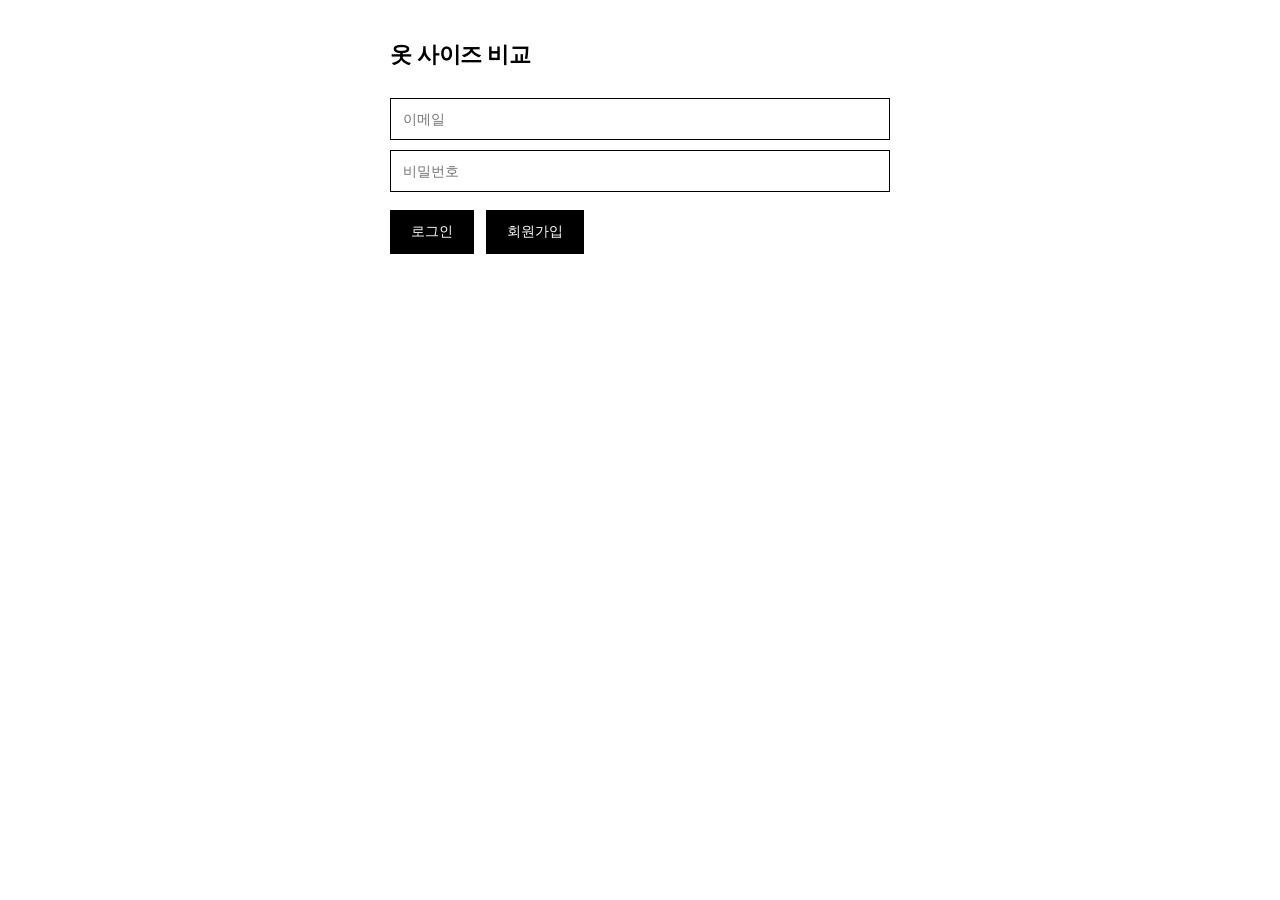
<file: frontend/index.html>
<!DOCTYPE html>
<html lang="ko">
<head>
    <meta charset="UTF-8">
    <title>옷 사이즈 비교</title>
    <link rel="stylesheet" href="style.css">
</head>
<body>

    <h1>옷 사이즈 비교</h1>
    <input type="text" id="email" placeholder="이메일">
    <input type="password" id="password" placeholder="비밀번호">
    <button id="login-btn">로그인</button>
    <button id="signup-btn">회원가입</button>
    <p id="message"></p>
    <script src="app.js"></script>
    
</body>
</html>
</file>
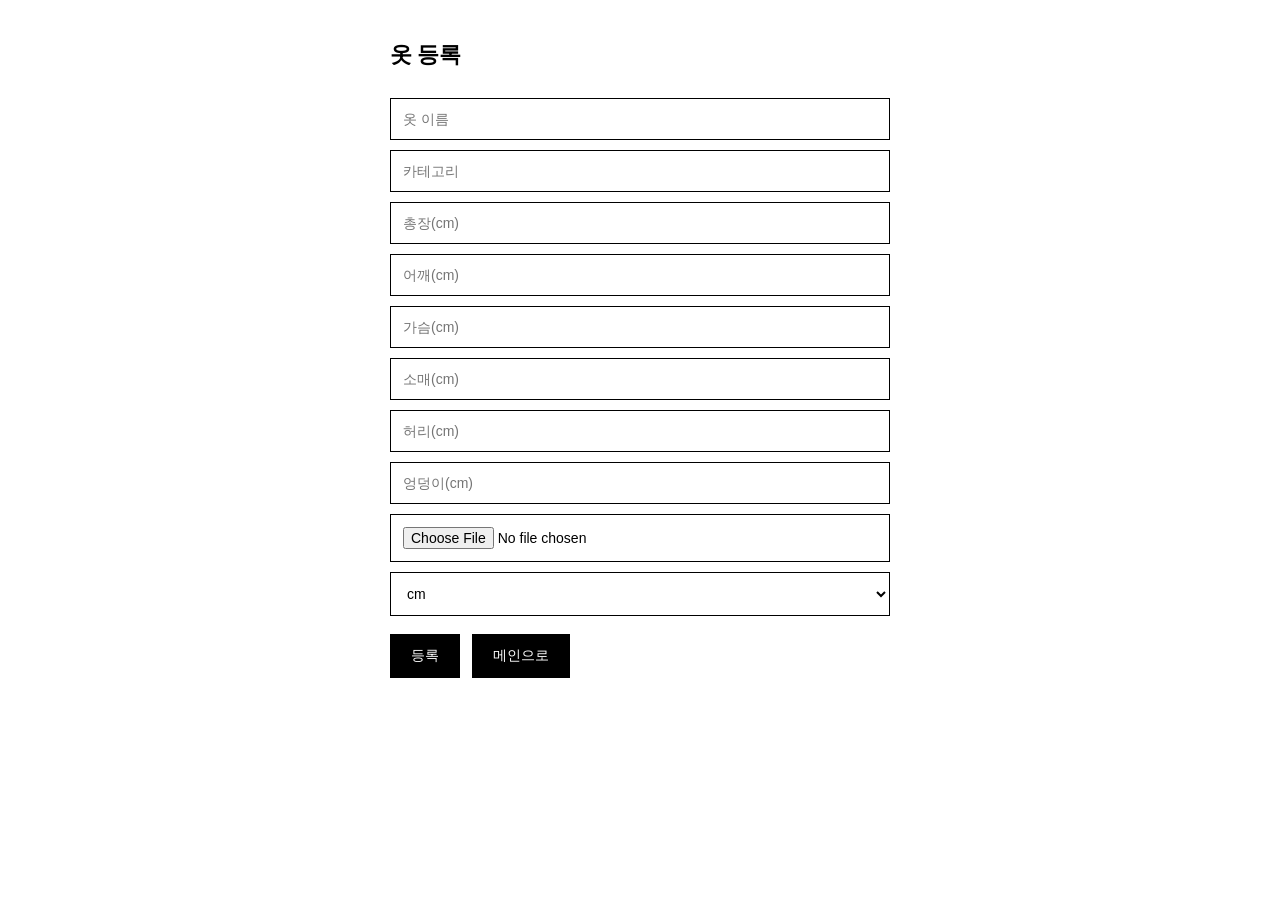
<file: frontend/garments.html>
<!DOCTYPE html>
<html lang="ko">
<head>
    <meta charset="UTF-8">
    <title>옷 등록</title>
    <link rel="stylesheet" href="style.css">
</head>
<body>
    <h1>옷 등록</h1>

    <input type="text" id="name" placeholder="옷 이름">
    <input type="text" id="category" placeholder="카테고리">
    <input type="number" id="total_length_cm" placeholder="총장(cm)">
    <input type="number" id="shoulder_cm" placeholder="어깨(cm)">
    <input type="number" id="chest_cm" placeholder="가슴(cm)">
    <input type="number" id="sleeve_cm" placeholder="소매(cm)">
    <input type="number" id="waist_cm" placeholder="허리(cm)">
    <input type="number" id="hip_cm" placeholder="엉덩이(cm)">

    <input type="file" id="photo" accept="image/*">

    <select id="unit-select">
        <option value="cm">cm</option>
        <option value="inch">inch</option>
    </select>

    <button id="register-btn">등록</button>
    <button id="main-btn">메인으로</button>
    <p id="message"></p>

    <script src="garments.js"></script>


     
</body>
</html>
</file>
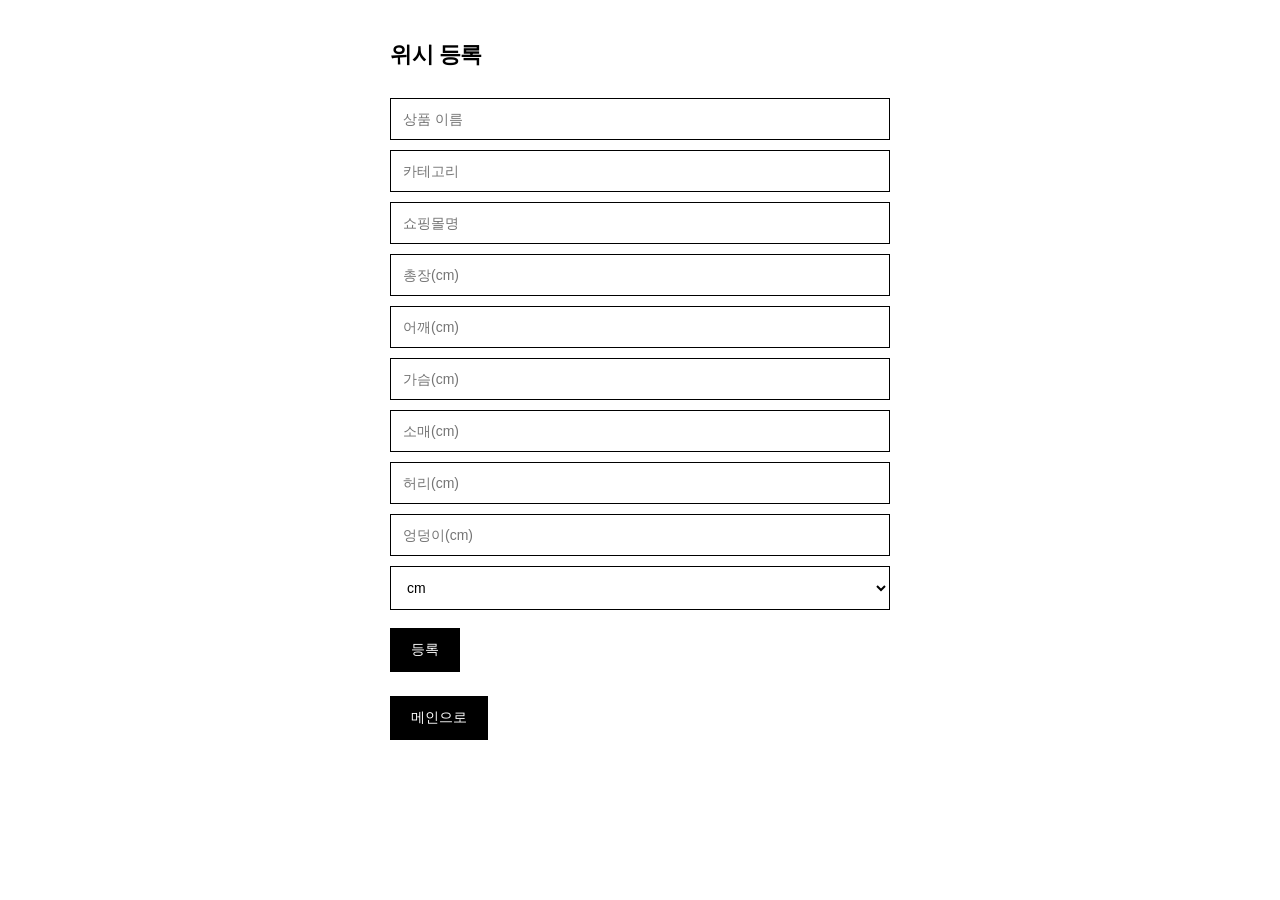
<file: frontend/wishlist.html>
<!DOCTYPE html>
<html lang="ko">
<head>
    <meta charset="UTF-8">
    <title>위시 등록</title>
    <link rel="stylesheet" href="style.css">
</head>
<body>
    <h1>위시 등록</h1>
    <input type="text" id="name" placeholder="상품 이름">
    <input type="text" id="category" placeholder="카테고리">
    <input type="text" id="shop_name" placeholder="쇼핑몰명">
    <input type="number" id="total_length_cm" placeholder="총장(cm)">
    <input type="number" id="shoulder_cm" placeholder="어깨(cm)">
    <input type="number" id="chest_cm" placeholder="가슴(cm)">
    <input type="number" id="sleeve_cm" placeholder="소매(cm)">
    <input type="number" id="waist_cm" placeholder="허리(cm)">
    <input type="number" id="hip_cm" placeholder="엉덩이(cm)">

    <select id="unit-select">
        <option value="cm">cm</option>
        <option value="inch">inch</option>
    </select>

    <button id="register-btn">등록</button>
    <p id="message"></p>
    <button id="main-btn">메인으로</button>

    <script src="wishlist.js"></script>
    
</body>
</html>
</file>
<file: frontend/style.css>
body {
    font-family: -apple-system, "Malgun Gothic", sans-serif;
    max-width: 500px;
    margin: 40px auto;
    padding: 0 20px;
    color: #000;
    background: #fff;
}

h1 {
    font-size: 22px;
    font-weight: 700;
    letter-spacing: -0.5px;
    margin-bottom: 28px;
}

input, select {
    display: block;
    width: 100%;
    padding: 12px;
    margin-bottom: 10px;
    border: 1px solid #000;
    border-radius: 0;
    box-sizing: border-box;
    font-size: 14px;
    background: #fff;
}

button {
    padding: 12px 20px;
    margin-right: 8px;
    margin-top: 8px;
    border: 1px solid #000;
    border-radius: 0;
    background: #000;
    color: #fff;
    font-size: 14px;
    font-weight: 500;
    cursor: pointer;
}

button:hover {
    background: #fff;
    color: #000;
}

table {
    width: 100%;
    border-collapse: collapse;
    margin-top: 24px;
}

td {
    padding: 12px;
    border-bottom: 1px solid #eee;
    text-align: center;
    font-size: 14px;
}

tr:first-child td {
    font-weight: 700;
    border-bottom: 2px solid #000;
}
</file>
